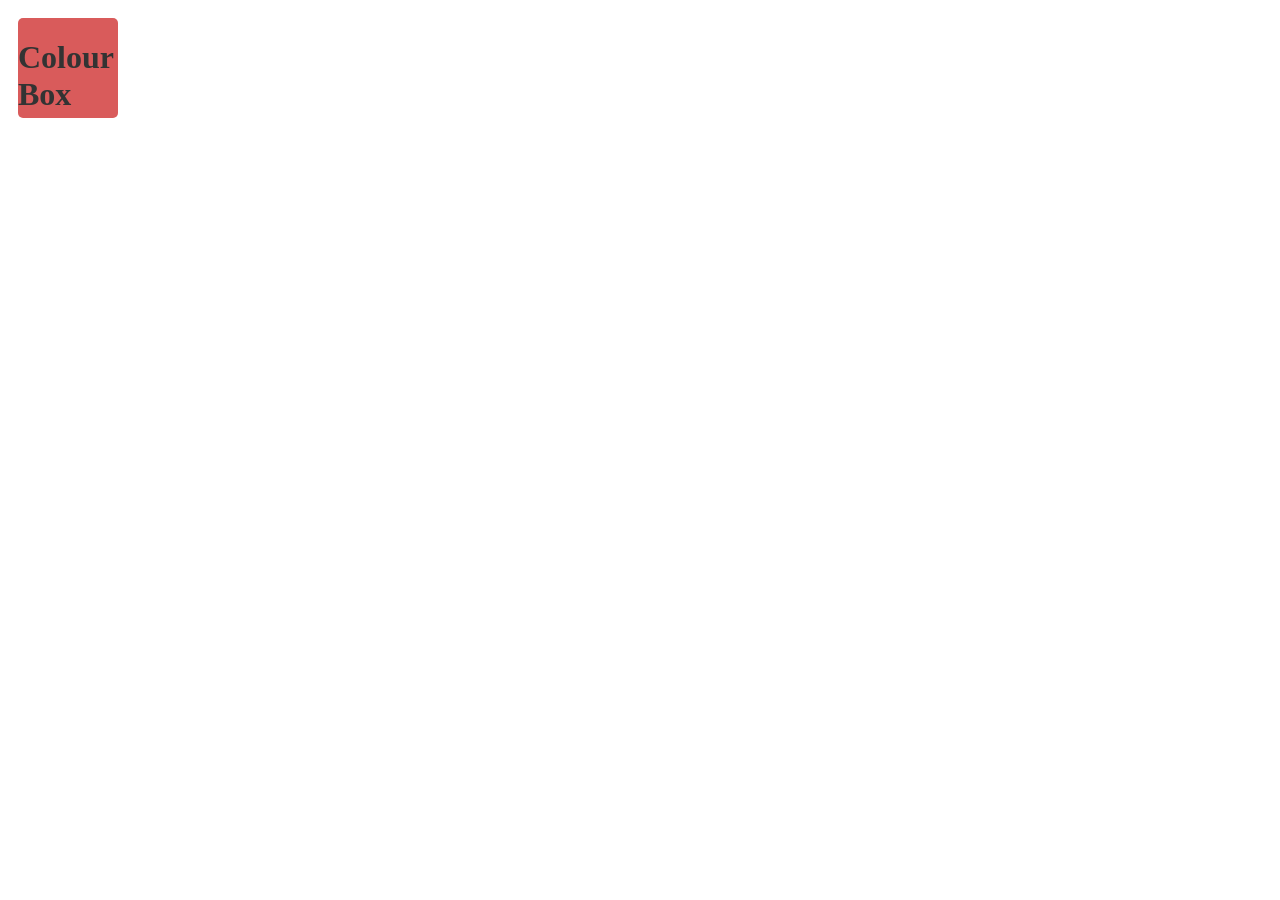
<file: index.html>
<!DOCTYPE html>
<html lang="en">
<head>
    <meta charset="UTF-8">
    <meta name="viewport" content="width=device-width, initial-scale=1.0">
    <title>Document</title>
    <link rel="stylesheet" href="style.css">
</head>
<body>
    <div class="colour box">
        <h1>Colour Box</h1>
    </div>
    
</body>
</html>
</file>
<file: style.css>
.colour.box{
    width: 100px;
    height: 100px;
    display: inline-block;
    margin: 10px;
    border-radius: 5px;
    background-color: #d95b5b;
    color: #333;
}
</file>
